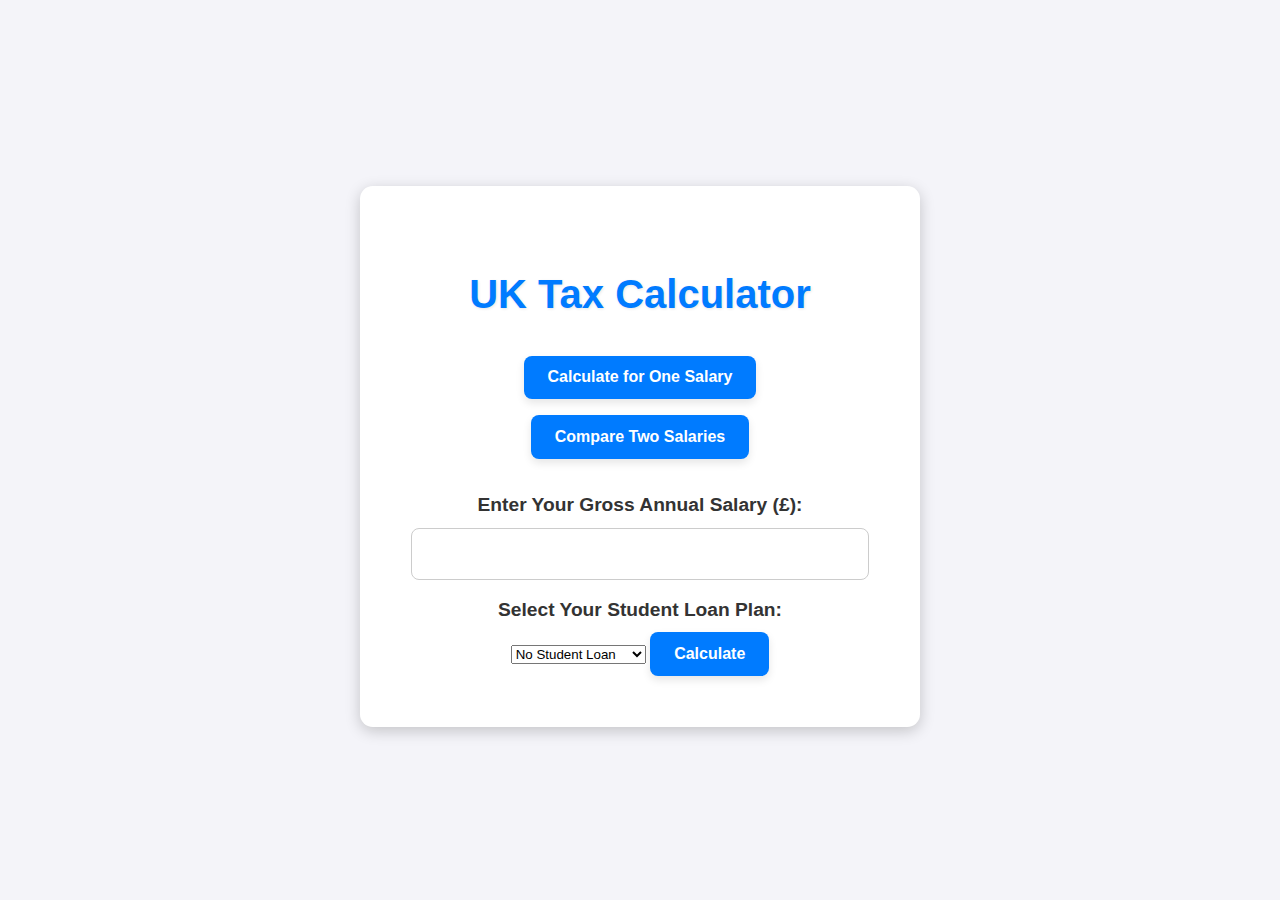
<file: templates/index.html>
<!DOCTYPE html>
<html lang="en">
<head>
    <meta charset="UTF-8">
    <meta name="viewport" content="width=device-width, initial-scale=1.0">
    <title>UK Tax Calculator</title>
    <link rel="stylesheet" href="/static/style.css">
    <script>
        function toggleForm(type) {
            const singleSalaryForm = document.getElementById('single-salary-form');
            const comparisonForm = document.getElementById('comparison-form');
            if (type === 'single') {
                singleSalaryForm.style.display = 'block';
                comparisonForm.style.display = 'none';
            } else if (type === 'compare') {
                singleSalaryForm.style.display = 'none';
                comparisonForm.style.display = 'block';
            }
        }
    </script>
</head>
<body>
    <div class="container">
        <h1>UK Tax Calculator</h1>

        <div class="options">
            <button onclick="toggleForm('single')">Calculate for One Salary</button>
            <button onclick="toggleForm('compare')">Compare Two Salaries</button>
        </div>

<form method="post">
    <label for="gross_salary">Enter Your Gross Annual Salary (£):</label>
    <input type="number" id="gross_salary" name="gross_salary" required>

    <label for="student_loan_plan">Select Your Student Loan Plan:</label>
    <select id="student_loan_plan" name="student_loan_plan">
        <option value="" selected>No Student Loan</option>
        <option value="Plan 1">Plan 1</option>
        <option value="Plan 2">Plan 2</option>
        <option value="Plan 4">Plan 4</option>
        <option value="PGL">Postgraduate Loan</option>
    </select>

    <button type="submit">Calculate</button>
</form>

        <!-- Comparison Form -->
        <form id="comparison-form" method="post" style="display: none;">
            <label for="gross_salary_1">Enter Gross Salary 1 (GBP):</label>
            <input type="number" id="gross_salary_1" name="gross_salary_1" step="0.01" required>

            <label for="gross_salary_2">Enter Gross Salary 2 (GBP):</label>
            <input type="number" id="gross_salary_2" name="gross_salary_2" step="0.01" required>

            <button type="submit">Compare</button>
        </form>
    </div>
</body>
</html>
</file>
<file: static/style.css>
/* General Reset */
body {
    font-family: Arial, sans-serif;
    background-color: #f4f4f9;
    color: #333;
    margin: 0;
    padding: 0;
    display: flex;
    justify-content: center;
    align-items: center;
    min-height: 100vh;
    line-height: 1.5;
}

/* Container Styling */
.container {
    text-align: center;
    background: #ffffff;
    padding: 4%;
    border-radius: 0.8em;
    box-shadow: 0 4px 15px rgba(0, 0, 0, 0.2); /* Improved shadow for a modern look */
    width: 85%;
    max-width: 35rem; /* Max width for larger screens */
    box-sizing: border-box;
    margin-top: 1%
}

/* Heading */
h1 {
    margin-bottom: 2rem;
    font-size: 2.5rem; /* Larger, scalable font size */
    color: #007bff; /* Accent color for the title */
    text-shadow: 1px 1px 3px rgba(0, 0, 0, 0.1); /* Subtle shadow for depth */
}

/* Form Labels */
form label {
    font-weight: bold;
    display: block;
    margin-bottom: 0.5rem; /* Reduced spacing for compact design */
    font-size: 1.2rem;
}

/* Form Inputs */
form input {
    margin-bottom: 1rem;
    padding: 1rem;
    width: 100%;
    border: 0.1rem solid #ccc;
    border-radius: 0.5rem;
    font-size: 1rem;
    box-sizing: border-box;
    transition: border-color 0.3s ease;
}

form input:focus {
    border-color: #007bff; /* Highlight input field on focus */
    outline: none;
    box-shadow: 0 0 5px rgba(0, 123, 255, 0.5); /* Subtle focus glow */
}

/* Options Section */
.options {
    margin-bottom: 2rem;
    display: flex;
    gap: 1rem; /* Space between buttons */
    justify-content: center;
    flex-wrap: wrap; /* Wrap buttons on smaller screens */
}

/* Buttons */
button {
    padding: 0.8rem 1.5rem; /* Dynamic button size */
    background-color: #007bff;
    color: #ffffff;
    border: none;
    border-radius: 0.5rem;
    font-size: 1rem;
    font-weight: bold;
    cursor: pointer;
    transition: background-color 0.3s ease, transform 0.2s ease;
    box-shadow: 0 4px 8px rgba(0, 0, 0, 0.1); /* Add a shadow for better visibility */
}

button:hover {
    background-color: #0056b3;
    transform: translateY(-2px); /* Slight lift effect on hover */
}

button:active {
    transform: translateY(0); /* Reset lift effect on click */
}

/* Responsiveness for Smaller Screens */
@media (max-width: 40em) {
    .container {
        padding: 5%; /* Adjust padding */
        width: 95%;
        max-width: 100%;
    }

    h1 {
        font-size: 2rem; /* Reduce heading size */
    }

    form label {
        font-size: 1rem; /* Adjust label font size */
    }

    button {
        font-size: 0.9rem; /* Scale down button text */
        padding: 0.7rem 1.2rem;
    }
}
</file>
